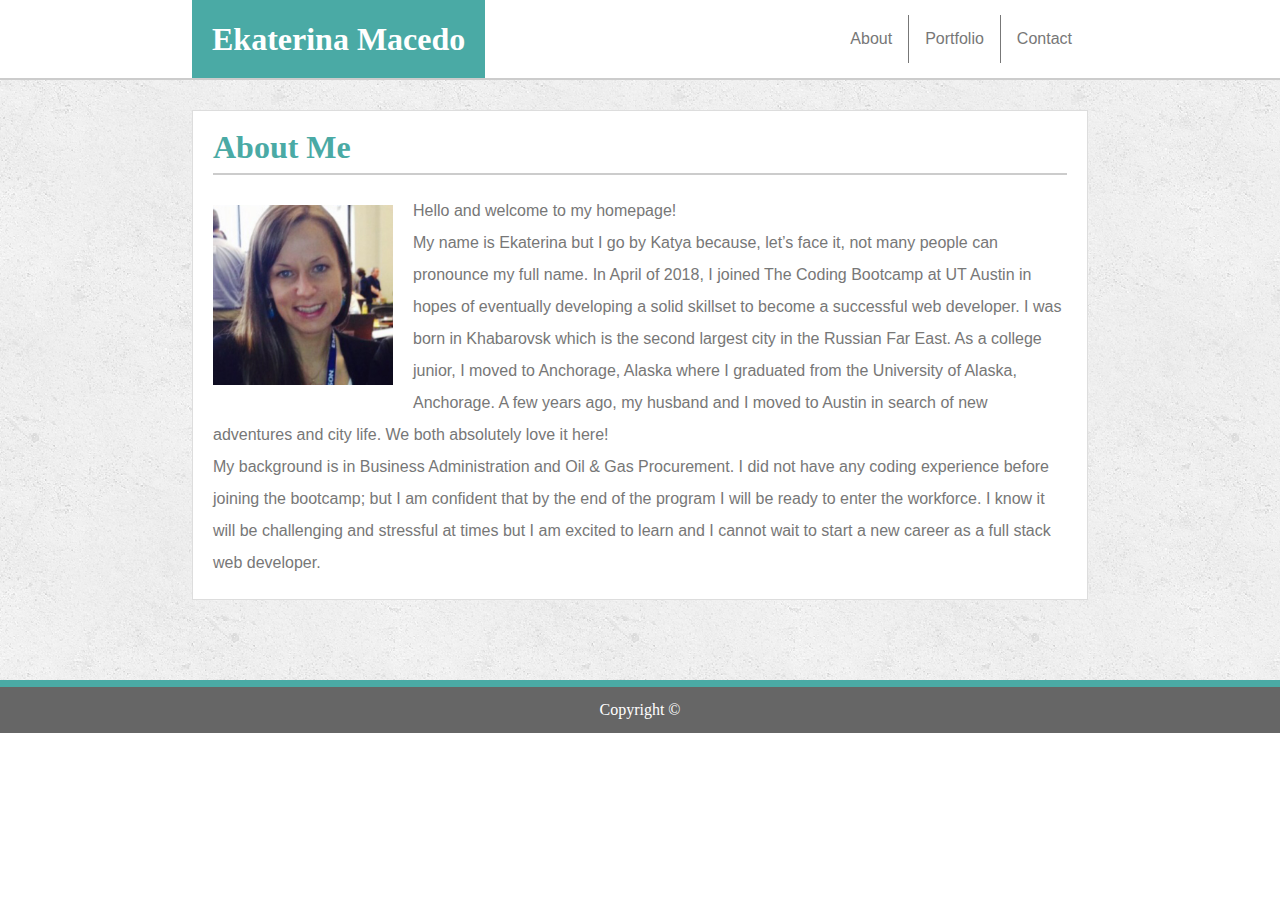
<file: index.html>
<!DOCTYPE html>
<html lang="en-us">
    <head>
        <link rel="stylesheet" href="assets/css/reset.css"> 
        <link rel="stylesheet" href="assets/css/style.css">
        <meta charset="UTF-8">
        <meta name="viewport" content="width=device-width, initial-scale=1.0">
        <title>EM About</title>
    </head>
    <body>
        <header>
            <div id="innerParentHeader">
                <div id="heading"><h1>Ekaterina Macedo</h1></div>
                <div id="navigation">
                    <ul>
                        <li><a href="contact.html">Contact</a></li>
                        <li><a href="portfolio.html">Portfolio</a> </li>
                        <li><a href="index.html">About</a></li>
                    </ul>
                </div>
            </div>
        </header>          
        <div id="container">    
            <div id="innerSection">
                <h2 id="aboutMeTitle">About Me</h2>
                <p><img id="myPhoto" src="assets/images/index.png" alt="Katya Macedo">
                    Hello and welcome to my homepage! 
                    <br>My name is Ekaterina but I go by Katya because, let’s face it, not many people can pronounce
                    my full name. In April of 2018, I joined The Coding Bootcamp at UT Austin in hopes of eventually developing a solid skillset 
                    to become a successful web developer. 
                    I was born in Khabarovsk which is the second largest city in the Russian Far East. As a college junior, I moved to Anchorage, 
                    Alaska where I graduated from the University of Alaska, Anchorage. A few years ago, my husband and I moved to Austin in search
                     of new adventures and city life. We both absolutely love it here!
                     <br>
                    My background is in Business Administration and Oil & Gas Procurement. I did not have any coding experience before joining the 
                    bootcamp; but I am confident that by the end of the program I will be ready to enter the workforce. I know it will be challenging 
                    and stressful at times but I am excited to learn and I cannot wait to start a new career as a full stack web developer. 
                </p>
            </div>
        </div>
        <footer>Copyright &#169;</footer>
    </body>
</html>
</file>
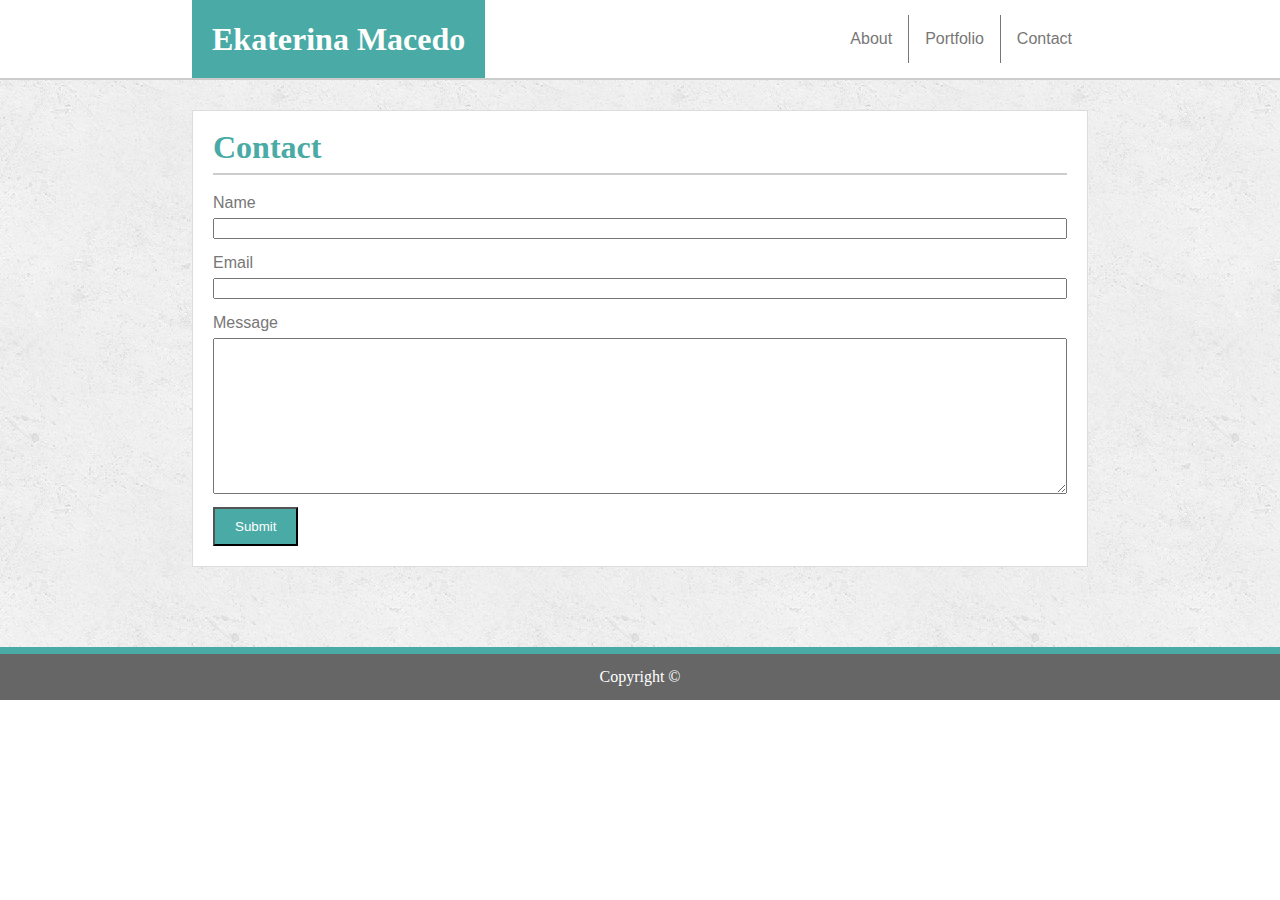
<file: contact.html>
<!DOCTYPE html>
<html lang="en-us">
    <head>
        <link rel="stylesheet" href="assets/css/reset.css"> 
        <link rel="stylesheet" href="assets/css/style.css">
        <meta charset="UTF-8">
        <meta name="viewport" content="width=device-width, initial-scale=1.0">
        <title>EM Contact</title>
    </head>
    <body>
        <header>
            <div id="innerParentHeader">
                <div id="heading"><h1>Ekaterina Macedo</h1></div>
                <div id="navigation">
                    <ul>
                        <li><a href="contact.html">Contact</a></li>
                        <li><a href="portfolio.html">Portfolio</a> </li>
                        <li><a href="index.html">About</a></li>
                    </ul>
                </div>
            </div>
        </header>
            <div id="container">    
                <div id="innerSection">
                    <h2 id="aboutMeTitle">Contact</h2>
                    <form class="formContact">
                        <label for="nameInput">Name</label>
                        <br>
                        <input type="text" name="name" id="nameInput">
                        <br><br>
                        <label for="emailInput">Email</label><br>
                        <input type="text" name="email" id="emailInput">
                        <br><br>
                        <label for="messageInput2">Message</label><br>
                        <textarea name="message" id="messageInput2" cols="30" rows="10"></textarea>
                        <button type="submit" value="Submit">Submit </button>
                    </form>
                </div>
            </div>
        <footer>Copyright &#169;</footer>
    </body>
</html>
</file>
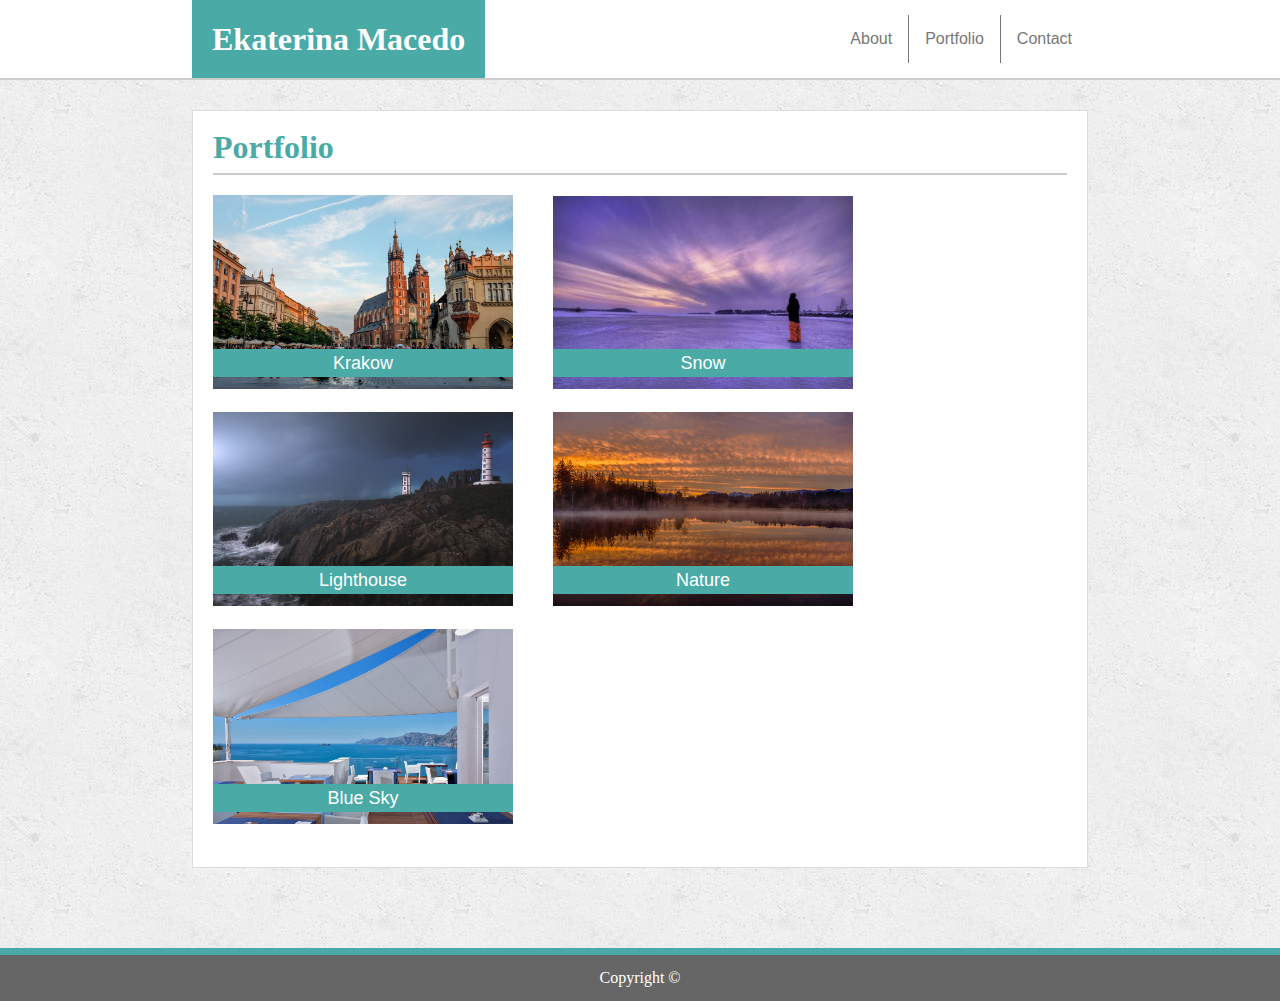
<file: portfolio.html>
<!DOCTYPE html>
<html lang="en-us">
    <head>
        <link rel="stylesheet" href="assets/css/reset.css"> 
        <link rel="stylesheet" href="assets/css/style.css">
        <meta charset="UTF-8">
        <meta name="viewport" content="width=device-width, initial-scale=1.0">
        <title>EM Portfolio</title>
        
    </head>
        <body>
            <header>
                <div id="innerParentHeader">
                    <div id="heading"><h1>Ekaterina Macedo</h1></div>
                    <div id="navigation">
                        <ul>
                            <li><a href="contact.html">Contact</a></li>
                            <li><a href="portfolio.html">Portfolio</a> </li>
                            <li><a href="index.html">About</a></li>
                        </ul>
                    </div>
                </div>
            </header>    
            <div id="container">    
                <div id="innerSection">
                    <h2 id="aboutMeTitle">Portfolio</h2>
                    <table>
                        <tr>
                            <th class="leftRow">
                                <div class="portfolioImageContainer">
                                    <a href="www.google.com">
                                        <img src="assets/images/krakow.jpg" alt="Krakow" class="portfolioImage">
                                    <div class="portfolioImageText">Krakow</div>
                                    </a>
                                </div>
                            </th>
                            <th class="rightRow">
                                <div class="portfolioImageContainer">
                                    <a href="www.google.com">
                                        <img src="assets/images/snow.jpg" alt="Snow" class="portfolioImage">
                                    <div class="portfolioImageText">Snow</div>
                                    </a>
                                </div>
                            </th>
                        </tr>
                        <tr>
                            <th class="leftRow">
                                <div class="portfolioImageContainer">
                                    <a href="www.google.com">
                                        <img src="assets/images/lighthouse.jpg" alt="Lighthouse" class="portfolioImage">
                                    <div class="portfolioImageText">Lighthouse</div>
                                    </a>
                                </div>
                            </th>
                            <th class="rightRow">
                                <div class="portfolioImageContainer">
                                    <a href="www.google.com">
                                        <img src="assets/images/nature.jpg" alt="Nature" class="portfolioImage">
                                    <div class="portfolioImageText">Nature</div>
                                    </a>
                                </div>
                            </th>
                        </tr>
                        <tr>
                            <th class="leftRow">
                                <div class="portfolioImageContainer">
                                    <a href="www.google.com">
                                        <img src="assets/images/bluesky.jpg" alt="Blue Sky" class="portfolioImage">
                                    <div class="portfolioImageText">Blue Sky</div>
                                    </a>
                                </div>
                            </th>
                            <th>
                              <!--  <div class="portfolioImageContainer">
                                <a href="www.google.com">
                                    <img src="assets/images/krakow.jpg" alt="Krakow" class="portfolioImage">
                                <div class="portfolioImageText">Krakow</div>
                                </a>
                             </div> -->
                            </th>
                        </tr>                      
                    </table>
                </div>
            </div>
            <footer>Copyright &#169;</footer>
        </body> 
</html>
</file>
<file: assets/css/style.css>
*{
    box-sizing: border-box;
} 
p {
    color: #777777;
    font-family: 'Arial', 'Helvetica Neue', Helvetica, sans-serif; 
    line-height: 2;
}
#innerParentHeader {
    /* width: 70%; */
    margin-left: 15%;
    margin-right: 15%;
}
header {
    height: 80px;
    width: 100%;
    background-color: #ffffff;
    border-bottom-style: solid;
    border-bottom-width: 2px;
    border-bottom-color: #cccccc; 
}
#heading {
    font-weight: bold;
    font-size: 32px;
    font-family: 'Georgia', Times, Times New Roman, serif;
    float: left;
    background:#4aaaa5;
    top: 0px;
    padding: 23px 10px; 
    text-align: center;
    color: #ffffff;
    /* float: left; */
}
body {
    padding: 0;
}
#container {
    background-image: url('../images/concrete_seamless.png');
    width: 100%;
    display: block;
    padding-top: 30px;
    padding-bottom: 80px;
}
#innerSection {    
    background-color: #ffffff;
    margin-left: 15%;
    margin-right: 15%; 
    padding: 20px;
    border: solid 1px #dddddd;
}
h1 {
    margin-left: 10px;
    margin-right: 10px;
    font-family: Georgia, 'Times New Roman', Times, serif;
}
h2 {
    font-family: Georgia, 'Times New Roman', Times, serif;
    color: #4aaaa5;
    font-size: 32px;
    font-weight: bold;
}
#aboutMeTitle {
    padding-bottom: 10px;
    margin-bottom: 20px;
    border-bottom-style: solid;
    border-bottom-width: 2px;
    border-bottom-color: #cccccc;
}
#myPhoto {
    width: 200px;
    height: 200px;
    float: left; 
    padding-right: 20px;
    padding-bottom: 10px;
    padding-top: 10px;
}
#navigation {
    list-style-type: none;
    margin: 0;
    padding: 15px 0px 15px 0px;
    overflow: hidden; 
}
li+li {
    border-right: 1px solid #777777;
}
li {
    float: right;
}
li a {
    display: block;
    text-align: center;
    text-decoration: none;
    color: #777777;
    font-family: 'Arial', 'Helvetica Neue', Helvetica, sans-serif;
    padding: 16px;
}
footer {
    position: sticky;
    text-align: center;
    padding: 15px;
    background: #666666;
    color: #ffffff;
    border-top-style: solid;
    border-top-width:7px;
    border-top-color: #4aaaa5; 
}
.formContact {
    color: #777777;
    font-family: 'Arial', 'Helvetica Neue', Helvetica, sans-serif;
}
label {
    padding-bottom: 10px;
}
.formContact > button[type="submit"]
{
    color: #ffffff;
    font-family: 'Arial', 'Helvetica Neue', Helvetica, sans-serif;
    background: #4aaaa5;
    padding: 10px 20px;
    margin-top: 10px; 
}
.formContact > input[type="text"]
{
    width: 100%;
    margin-top: 7px;
}
.formContact > textarea
{
    width: 100%;
    margin-top: 7px;
}
.portfolioImage {
    width: 300px;
    height: auto;
}
.portfolioImageContainer {
    position: relative;
    margin-right: 20px;
    margin-bottom: 20px;
}
.portfolioImageText {
    position: absolute;
    bottom: 15px;
    font-size: 18px;
    padding-bottom: 5px;
    padding-top: 5px;
    color: #ffffff;
    font-family: 'Arial', 'Helvetica Neue', Helvetica, sans-serif;
    background: #4aaaa5;
    width: 100%;
    text-align: center;    
}

.leftRow {
    padding-right:  10px;
}
.rightRow {
    padding-left: 10px;
}


@media screen and (max-width:980px){   
    #innerParentHeader {
        margin-left: 5%;
        margin-right: 4%;
    }
    #navigation {
        list-style-type: none;
        margin: 0;
        padding: 15px 0px 15px 0px;
        overflow: hidden;
        font-size: smaller;
    }
    #innerSection {    
        background-color: #ffffff;
        margin-left: 5%;
        margin-right: 30%; 
        padding: 20px;
        border: solid 1px #dddddd;
    }
    .portfolioImage {
        width: 100%;
        height: auto;
    }
    .portfolioImageContainer {
        position: relative;
        margin-right: 0;
        margin-bottom: 20px;
    }
}
@media screen and (max-width:768px){
    #innerParentHeader {
        margin-left: 3%;
        margin-right: 1%;
    }
    #navigation {
        list-style-type: none;
        margin: 0;
        padding: 15px 0px 15px 0px;
        overflow: hidden;
        font-size: smaller;
    }
    #innerSection {    
        background-color: #ffffff;
        margin-left: 3%;
        margin-right: 3%; 
        padding: 20px;
        border: solid 1px #dddddd;
    
    }
    .portfolioImage {
        width: 100%;
        height: auto;
        margin-right:0;
    }
    table {
        width:100%;
    }
    .portfolioImageContainer {
        position: relative;
        margin-right: 0;
        margin-bottom: 20px;
    }
    #myPhoto {
        width: 300px;
        height: 300px;
    }
}
@media screen and (max-width:640px){
    header{
        position: static;
        height: 160px;
    }
    #heading {
        width: 100%
    }
    #innerParentHeader {
        margin-left: 0px;
        margin-right: 0px;
    }
    #navigation {
        list-style-type: none;
        margin: 0;
        padding-left: 20%;
        padding-right:30%;
        overflow: hidden;
        width: 100%;
        float: left; 
        padding-bottom: 15px;
    }
    #aboutMeTitle {
        padding-top: 40px;
        padding-bottom: 20px;
    }
    #innerSection {    
        background-color: #ffffff;
        margin-left: 3%;
        margin-right: 3%; 
        padding: 20px;
        border: solid 1px #dddddd;
    
    }
    .portfolioImage {
        width: 100%;
        height: auto;
        margin-right:0;
    }
    table {
        width:100%;
    }
    .portfolioImageContainer {
        position: relative;
        margin-right: 0;
        margin-bottom: 20px;
    }
    #myPhoto {
        width: 100%;
        height: 100%;
        padding-left: 20px;
    }
    .leftRow {
        padding-right: 0px;
        width:100%;
        float: left;
    }
    .rightRow {
        padding-left: 0px;
        width:100%;
        float: left;
    }
}
</file>
